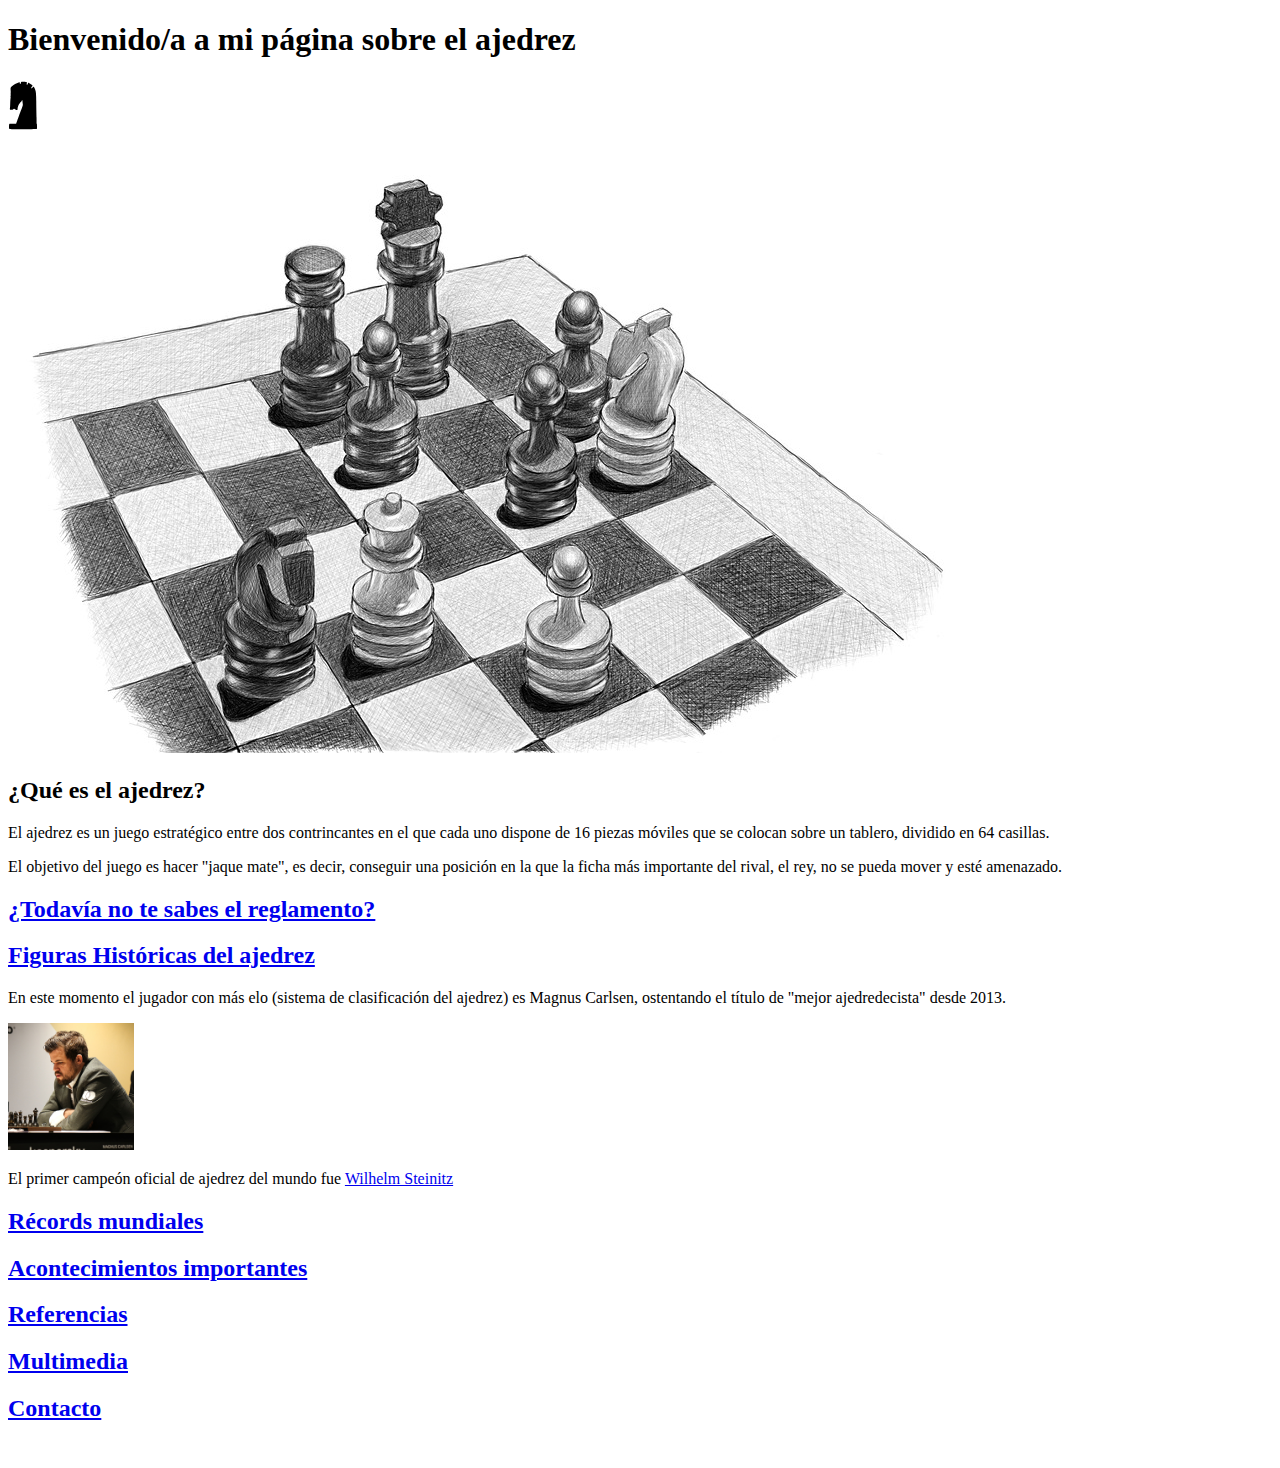
<file: web de ajedrez/index.html>
﻿<!DOCTYPE HTML>
<html lang="es">

<head>
    <meta charset="UTF-8">
    <title> Ajedrez </title>
    <link rel="icon" type="image/x-icon" href="../web de ajedrez/imagenes/favicon.ico">
</head>
<!--<br/> es para poner un espacio, <hr> es para poner una línea, <p></p> es para hacer un salto de página-->
<!--Se debe utilizar <h1,h2...> para los títulos, no se pueden utilizar para engrandecer las viñetas-->
<body>
    <h1> Bienvenido/a a mi página sobre el ajedrez </h1> 

    <img src="../web de ajedrez/imagenes/knight.svg" alt="knight" style="width:30px">

    <br/>

    <picture>
        <source media="(min-width:1200px)" srcset="imagenes/chess.jpg">
        <source media="(min-width:900px)" srcset="imagenes/chess2.jpg">
        <img src="imagenes/chess1.jpg" alt="tablero ajedrez" style="width:auto;">
    </picture>

      <!-- CONFIGURAR MAP
    <img src="imagenes/chess.jpg" usemap="#image-map">

    <map name="image-map">
        <area target="" alt="" title="" href="" coords="668,182,601,336" shape="rect">
        <area target="" alt="" title="" href="" coords="503,232,566,381" shape="rect">
        <area target="" alt="" title="" href="" coords="376,46,438,258,418,170,379,226,278,113,335,267,402,148" shape="0">
        <area target="" alt="" title="" href="" coords="277,119,342,278,312,209" shape="0">
    </map>
    --> 

    <!--es esencial el "alt" al poner una imagen-->
    <br/>

    <h2> ¿Qué es el ajedrez? </h2>
        El ajedrez es un juego estratégico entre dos contrincantes en el que cada uno dispone de 16 piezas móviles
        que se colocan sobre un tablero, dividido en 64 casillas. 
        <p>El objetivo del juego es hacer "jaque mate", es decir,
        conseguir una posición en la que la ficha más importante del rival, el rey, no se pueda mover y esté
        amenazado.</p>
    
    <h2> <a href="paginas/reglamento.html"> ¿Todavía no te sabes el reglamento? </a> </h2>

    <h2> <a href="paginas/famosos.html"> Figuras Históricas del ajedrez </a> </h2>
        En este momento el jugador con más elo (sistema de clasificación del ajedrez) es Magnus Carlsen, ostentando el título de "mejor ajedredecista" desde
        2013.
        <p><img src="imagenes/magnus.jpg" alt="magnus" width="10%"></p>
        <p>El primer campeón oficial de ajedrez del mundo fue <a href="../web de ajedrez/imagenes/first.jpg">Wilhelm Steinitz</a></p>

    <h2> <a href="paginas/records.html"> Récords mundiales </a> </h2>

    <h2> <a href="paginas/acontecimientos.html"> Acontecimientos importantes </a> </h2>

    <h2> <a href="paginas/referencias.html"> Referencias </a> </h2>

    <h2> <a href="paginas/multimedia.html"> Multimedia </a></h2>

    <h2> <a href="paginas/contacto.html"> Contacto </a></h2>
    
    <br/>
</body>

</html>

<!--web ajedrez - ASIR 23/24 - Hui Zhu Chen jdhfjdks-->
</file>
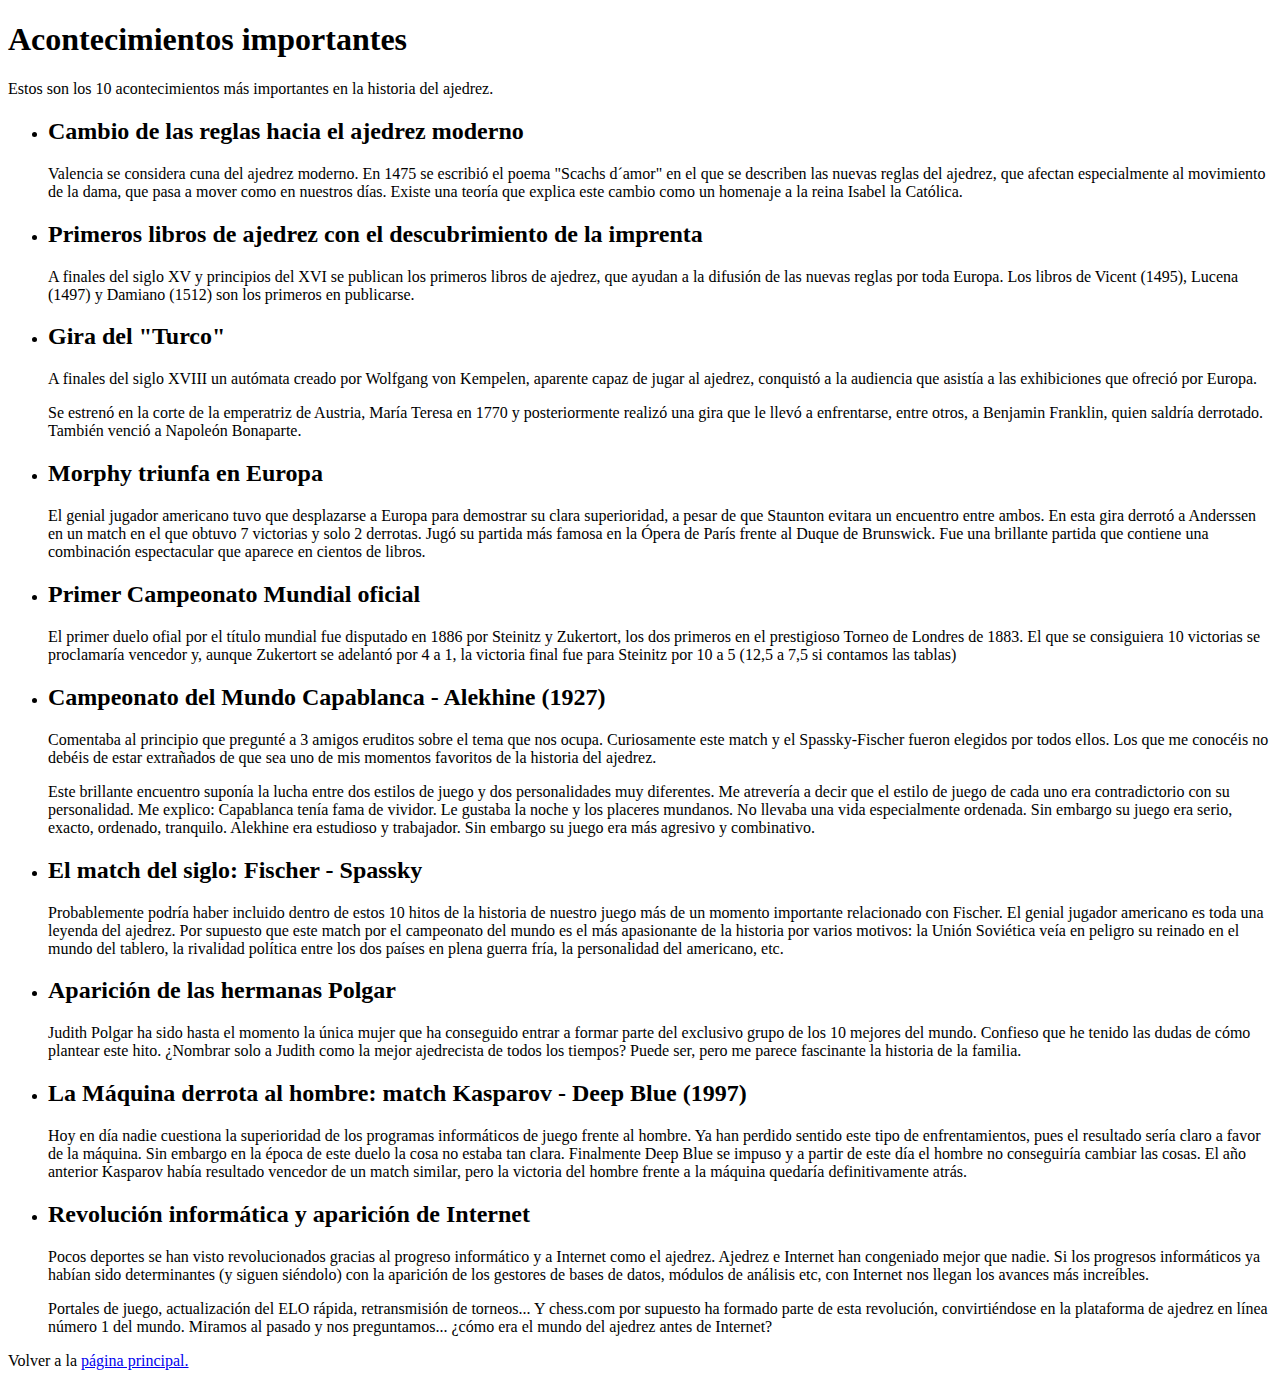
<file: web de ajedrez/paginas/acontecimientos.html>
﻿<!DOCTYPE HTML>
<html lang="es">

<head>
    <meta charset="UTF-8">
    <title>Acontecimientos </title>
</head>

<body>
    <h1> Acontecimientos importantes </h1>
    Estos son los 10 acontecimientos más importantes en la historia del ajedrez.
    <ul>
        <li><h2> Cambio de las reglas hacia el ajedrez moderno </h2>
            Valencia se considera cuna del ajedrez moderno. En 1475 se escribió el poema "Scachs d´amor" en el que se
            describen las nuevas reglas del ajedrez, que afectan especialmente al movimiento de la dama, que pasa a
            mover como en nuestros días. Existe una teoría que explica este cambio como un homenaje a la reina Isabel la
            Católica. </li>

        <li>
            <h2> Primeros libros de ajedrez con el descubrimiento de la imprenta </h2>
            A finales del siglo XV y principios del XVI se publican los primeros libros de ajedrez, que ayudan a la
            difusión de las nuevas reglas por toda Europa. Los libros de Vicent (1495), Lucena (1497) y Damiano (1512)
            son los primeros en publicarse.</li>

        <li><h2> Gira del "Turco" </h2>
            A finales del siglo XVIII un autómata creado por Wolfgang von Kempelen, aparente capaz de jugar al ajedrez,
            conquistó a la audiencia que asistía a las exhibiciones que ofreció por Europa.
            <p>
            Se estrenó en la corte de la emperatriz de Austria, María Teresa en 1770 y posteriormente realizó una gira
            que le llevó a enfrentarse, entre otros, a Benjamin Franklin, quien saldría derrotado. También venció a
            Napoleón Bonaparte.</p></li>

        <li><h2> Morphy triunfa en Europa</h2>
            El genial jugador americano tuvo que desplazarse a Europa para demostrar su clara superioridad, a pesar de
            que Staunton evitara un encuentro entre ambos. En esta gira derrotó a Anderssen en un match en el que obtuvo
            7 victorias y solo 2 derrotas. Jugó su partida más famosa en la Ópera de París frente al Duque de Brunswick.
            Fue una brillante partida que contiene una combinación espectacular que aparece en cientos de libros.</li>

        <li><h2> Primer Campeonato Mundial oficial </h2>
            El primer duelo ofial por el título mundial fue disputado en 1886 por Steinitz y Zukertort, los dos primeros
            en el prestigioso Torneo de Londres de 1883. El que se consiguiera 10 victorias se proclamaría vencedor y,
            aunque Zukertort se adelantó por 4 a 1, la victoria final fue para Steinitz por 10 a 5 (12,5 a 7,5 si
            contamos las tablas) </li>

        <li><h2>Campeonato del Mundo Capablanca - Alekhine (1927)</h2>
            Comentaba al principio que pregunté a 3 amigos eruditos sobre el tema que nos ocupa. Curiosamente este match
            y el Spassky-Fischer fueron elegidos por todos ellos. Los que me conocéis no debéis de estar extrañados de
            que sea uno de mis momentos favoritos de la historia del ajedrez.
            <p>
            Este brillante encuentro suponía la lucha entre dos estilos de juego y dos personalidades muy diferentes. Me
            atrevería a decir que el estilo de juego de cada uno era contradictorio con su personalidad. Me explico:
            Capablanca tenía fama de vividor. Le gustaba la noche y los placeres mundanos. No llevaba una vida
            especialmente ordenada. Sin embargo su juego era serio, exacto, ordenado, tranquilo. Alekhine era estudioso
            y trabajador. Sin embargo su juego era más agresivo y combinativo.</p></li>

        <li><h2> El match del siglo: Fischer - Spassky</h2>
            Probablemente podría haber incluido dentro de estos 10 hitos de la historia de nuestro juego más de un
            momento importante relacionado con Fischer. El genial jugador americano es toda una leyenda del ajedrez. Por
            supuesto que este match por el campeonato del mundo es el más apasionante de la historia por varios motivos:
            la Unión Soviética veía en peligro su reinado en el mundo del tablero, la rivalidad política entre los dos
            países en plena guerra fría, la personalidad del americano, etc.</li>

        <li><h2> Aparición de las hermanas Polgar</h2>
            Judith Polgar ha sido hasta el momento la única mujer que ha conseguido entrar a formar parte del exclusivo
            grupo de los 10 mejores del mundo. Confieso que he tenido las dudas de cómo plantear este hito. ¿Nombrar
            solo a Judith como la mejor ajedrecista de todos los tiempos? Puede ser, pero me parece fascinante la
            historia de la familia.</li>  
            
        <li><h2> La Máquina derrota al hombre: match Kasparov - Deep Blue (1997)</h2>
            Hoy en día nadie cuestiona la superioridad de los programas informáticos de juego frente al hombre. Ya han
            perdido sentido este tipo de enfrentamientos, pues el resultado sería claro a favor de la máquina. Sin
            embargo en la época de este duelo la cosa no estaba tan clara. Finalmente Deep Blue se impuso y a partir de
            este día el hombre no conseguiría cambiar las cosas. El año anterior Kasparov había resultado vencedor de un
            match similar, pero la victoria del hombre frente a la máquina quedaría definitivamente atrás.</li>

        <li><h2> Revolución informática y aparición de Internet</h2>
            Pocos deportes se han visto revolucionados gracias al progreso informático y a Internet como el ajedrez.
            Ajedrez e Internet han congeniado mejor que nadie. Si los progresos informáticos ya habían sido
            determinantes (y siguen siéndolo) con la aparición de los gestores de bases de datos, módulos de análisis
            etc, con Internet nos llegan los avances más increíbles.
            <p>Portales de juego, actualización del ELO rápida, retransmisión de torneos... Y chess.com por supuesto ha
                formado parte de esta revolución, convirtiéndose en la plataforma de ajedrez en línea número 1 del mundo.
                Miramos al pasado y nos preguntamos... ¿cómo era el mundo del ajedrez antes de Internet?</p> </li>
    </ul>
        Volver a la <a href="../index.html"> página principal. </a>
</body>

</html>
</file>
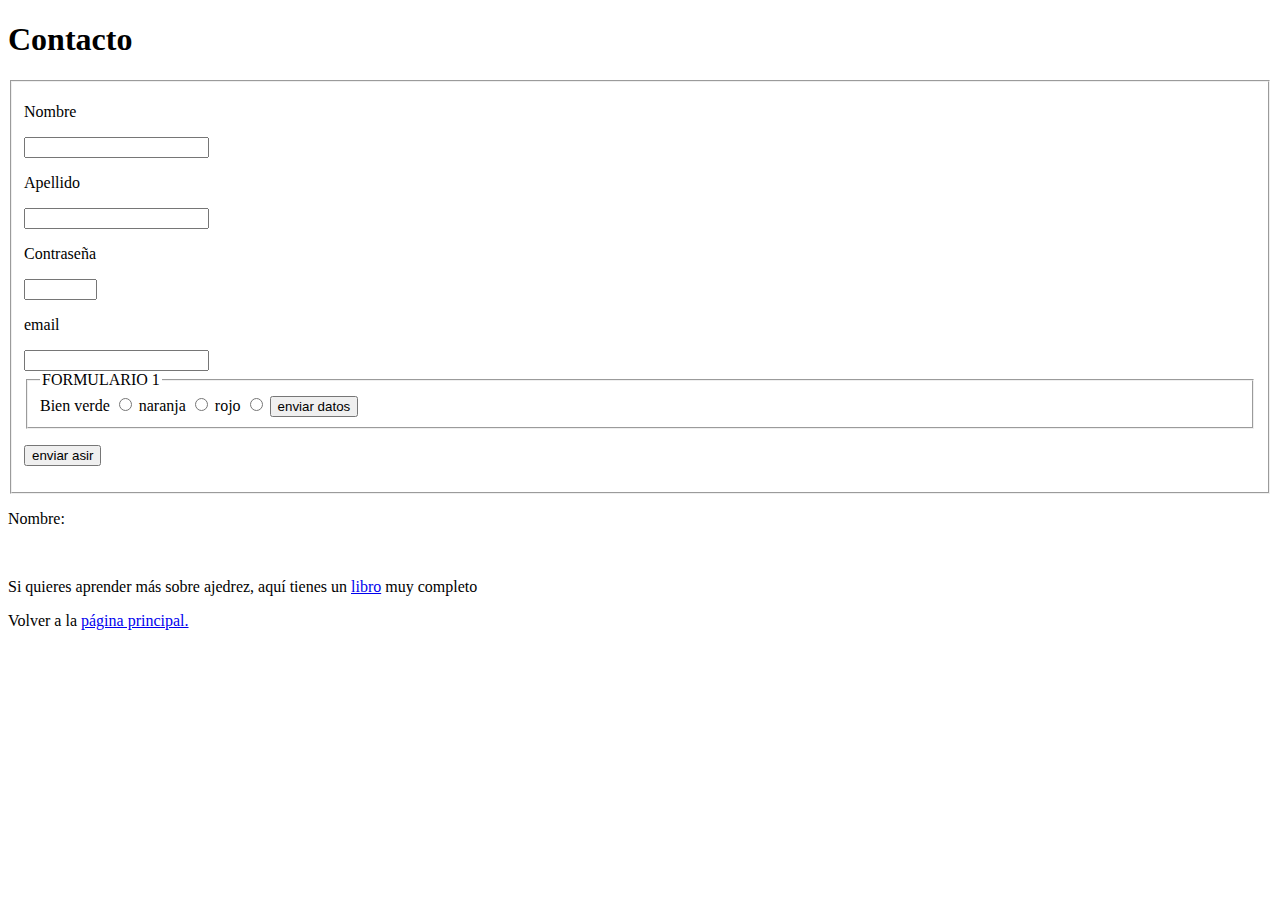
<file: web de ajedrez/paginas/contacto.html>
<!DOCTYPE HTML>
<html lang="es">

<head>
    <meta charset="UTF-8">
    <title> Contacto </title>
</head>
<body>
    <h1>Contacto</h1>
  
    <form action="tratar.py" method="get">
        <fieldset>
            <p>Nombre</p>
            <input type="text" name="nombre" id="nombre">

            <p>Apellido</p>
            <input type="text" name="apellido" id="apellido">
    
            <p><label for="clave"> Contraseña </label></p>
            <input type="password" name="clave" id="clave" size="6" max1>
    
            <p> <label for="email">email</label></p>
            <input type="email" name="email" id="email">

            <text area>

            </text>

            <fieldset>
                <legend>FORMULARIO 1</legend>
                <span class="Bien"> Bien</span>
                <label for="radioverde"> verde </label> 
                <input type="radio" name="radioverde" id="radioverde" value="verde"/>
                <label for="radio naranja"> naranja </label>
                <input type="radio" name="radionaranja" id="radionaranja" value="naranja" />
                <label for="radiorojo"> rojo </label>
                <input type="radio" name="radiorojo" id="radiorojo" value="rojo" />
                <input type="submit" value="enviar datos" />

            </fieldset>
            <!--buscar y hacer bien-->

            <p><input type="submit" value="enviar asir"></p>

        </fieldset>
        <p>Nombre:</p>
       

    </form>
    <br>
    
    <p>Si quieres aprender más sobre ajedrez, aquí tienes un <a href="../descargas/chessbook.pdf" download>libro</a> muy completo </p>
    <p>Volver a la <a href="../index.html"> página principal. </a></p>
    <!--Para enviar un correo desde la aplicación nativa <a href="mailto:shzc93@gmail.com">shzc93@gmail.com</a>-->
    <!--NO HACER NUNCA-->



</body>
</HTML>
</file>
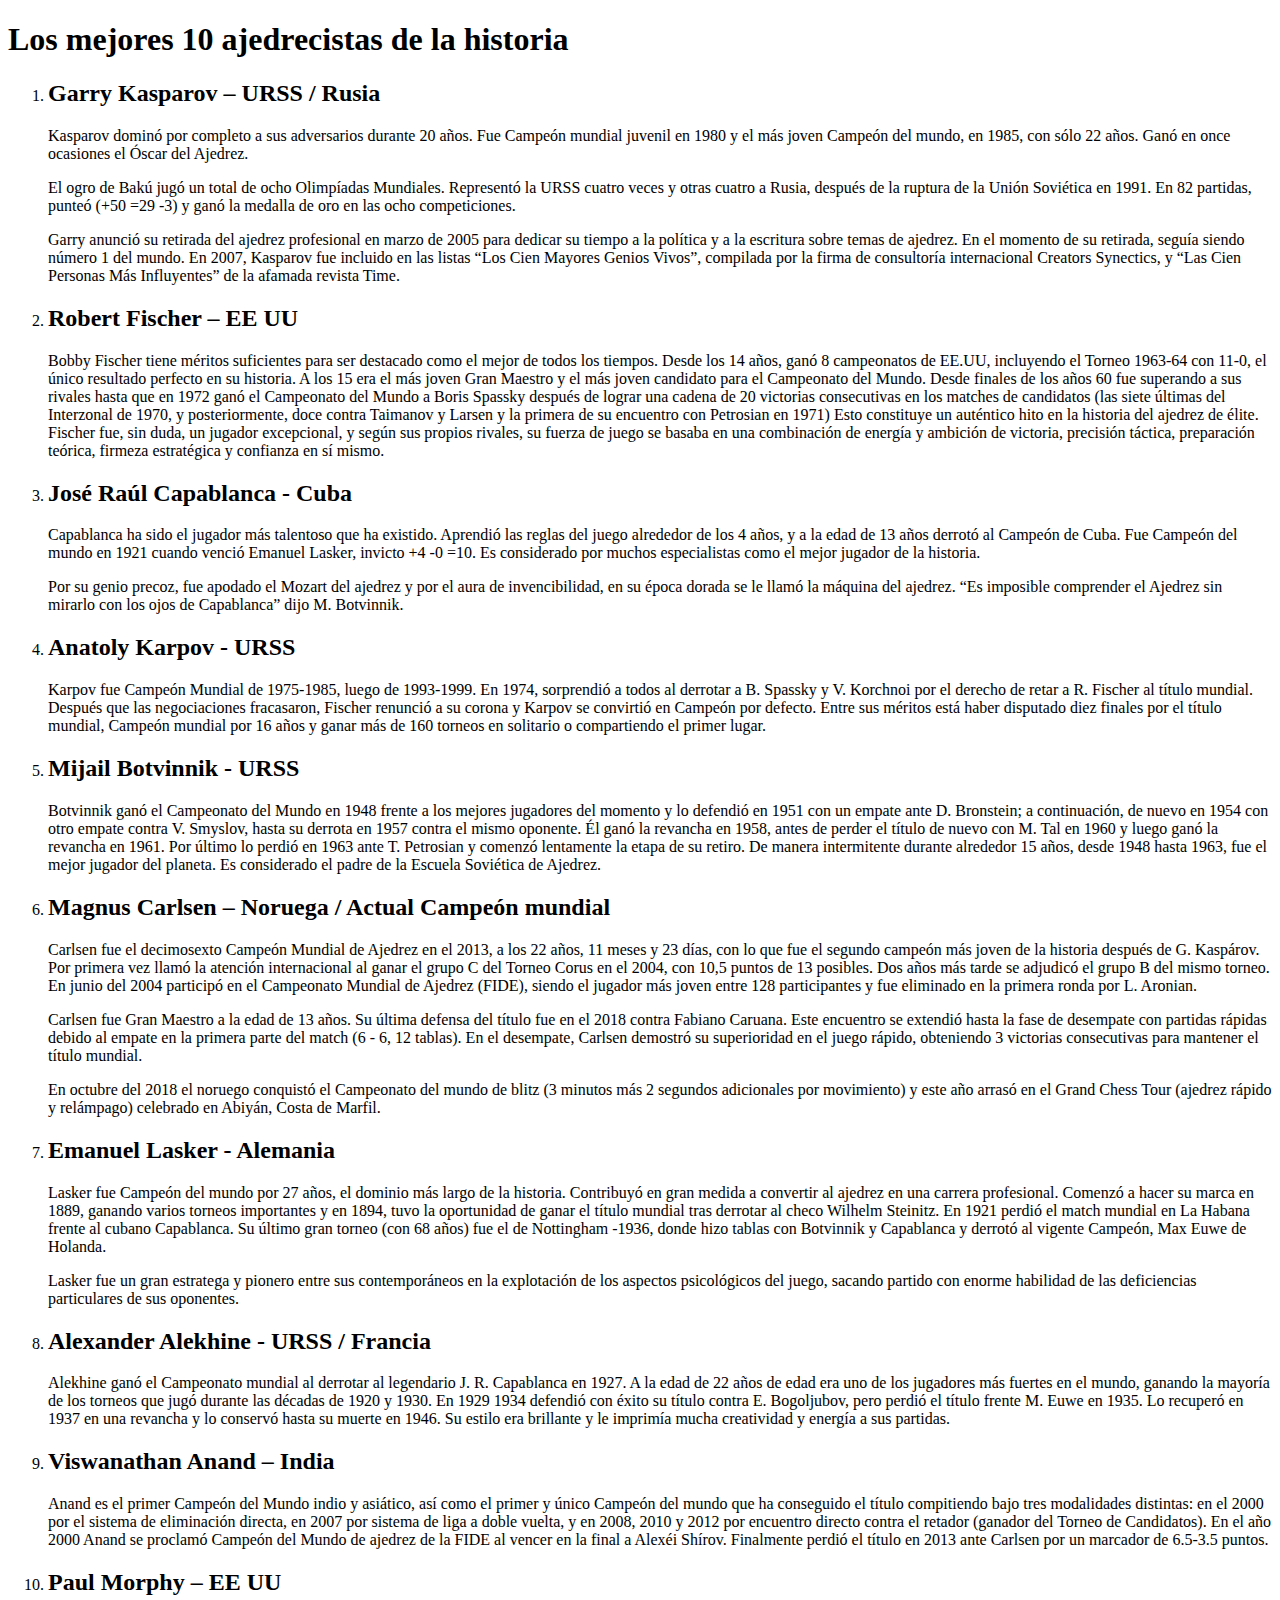
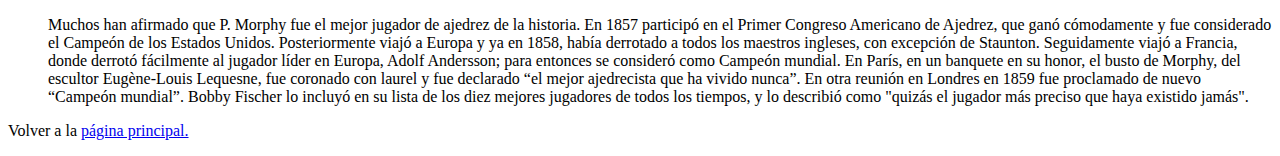
<file: web de ajedrez/paginas/famosos.html>
﻿<!DOCTYPE HTML>
<html lang="es">

<head>
    <meta charset="UTF-8">
    <title>Personajes históricos </title>
</head>

<body>
    <!-- <il> es para iniciar un índice con números, <ul> es con puntos -->
    <!--ul/ol>li*5 crea 5 líneas de viñetas-->
    <h1> Los mejores 10 ajedrecistas de la historia </h1>
    <ol>
        <li><h2>Garry Kasparov – URSS / Rusia</h2>
        Kasparov dominó por completo a sus adversarios durante 20 años. Fue Campeón mundial juvenil en 1980 y el más
        joven Campeón del mundo, en 1985, con sólo 22 años. Ganó en once ocasiones el Óscar del Ajedrez.
        <p>El ogro de Bakú jugó un total de ocho Olimpíadas Mundiales. Representó la URSS cuatro veces y otras cuatro a
        Rusia, después de la ruptura de la Unión Soviética en 1991. En 82 partidas, punteó (+50 =29 -3) y ganó la
        medalla de oro en las ocho competiciones.</p>
       <p>Garry anunció su retirada del ajedrez profesional en marzo de 2005 para dedicar su tiempo a la política y a la
        escritura sobre temas de ajedrez. En el momento de su retirada, seguía siendo número 1 del mundo. En 2007,
        Kasparov fue incluido en las listas “Los Cien Mayores Genios Vivos”, compilada por la firma de consultoría
        internacional Creators Synectics, y “Las Cien Personas Más Influyentes” de la afamada revista Time. </p></li>

        <li> <h2>Robert Fischer – EE UU </h2>
        Bobby Fischer tiene méritos suficientes para ser destacado como el mejor de todos los tiempos. Desde los 14
        años, ganó 8 campeonatos de EE.UU, incluyendo el Torneo 1963-64 con 11-0, el único resultado perfecto en su
        historia. A los 15 era el más joven Gran Maestro y el más joven candidato para el Campeonato del Mundo. Desde
        finales de los años 60 fue superando a sus rivales hasta que en 1972 ganó el Campeonato del Mundo a Boris
        Spassky después de lograr una cadena de 20 victorias consecutivas en los matches de candidatos (las siete
        últimas del Interzonal de 1970, y posteriormente, doce contra Taimanov y Larsen y la primera de su encuentro con
        Petrosian en 1971) Esto constituye un auténtico hito en la historia del ajedrez de élite. Fischer fue, sin duda,
        un jugador excepcional, y según sus propios rivales, su fuerza de juego se basaba en una combinación de energía
        y ambición de victoria, precisión táctica, preparación teórica, firmeza estratégica y confianza en sí mismo.</li>

        <li><h2>José Raúl Capablanca - Cuba</h2>
        Capablanca ha sido el jugador más talentoso que ha existido. Aprendió las reglas del juego alrededor de los 4
        años, y a la edad de 13 años derrotó al Campeón de Cuba. Fue Campeón del mundo en 1921 cuando venció Emanuel
        Lasker, invicto +4 -0 =10. Es considerado por muchos especialistas como el mejor jugador de la historia.
        <p> Por su genio precoz, fue apodado el Mozart del ajedrez y por el aura de invencibilidad, en su época dorada se le
        llamó la máquina del ajedrez. “Es imposible comprender el Ajedrez sin mirarlo con los ojos de Capablanca” dijo
        M. Botvinnik.</p></li>
            
        <li><h2>Anatoly Karpov - URSS</h2> 
        Karpov fue Campeón Mundial de 1975-1985, luego de 1993-1999. En 1974, sorprendió a todos al derrotar a B.
        Spassky y V. Korchnoi por el derecho de retar a R. Fischer al título mundial. Después que las negociaciones
        fracasaron, Fischer renunció a su corona y Karpov se convirtió en Campeón por defecto. Entre sus méritos está
        haber disputado diez finales por el título mundial, Campeón mundial por 16 años y ganar más de 160 torneos en
        solitario o compartiendo el primer lugar.</li>
    
        <li><h2> Mijail Botvinnik - URSS</h2>
        Botvinnik ganó el Campeonato del Mundo en 1948 frente a los mejores jugadores del momento y lo defendió en 1951
        con un empate ante D. Bronstein; a continuación, de nuevo en 1954 con otro empate contra V. Smyslov, hasta su
        derrota en 1957 contra el mismo oponente. Él ganó la revancha en 1958, antes de perder el título de nuevo con M.
        Tal en 1960 y luego ganó la revancha en 1961. Por último lo perdió en 1963 ante T. Petrosian y comenzó
        lentamente la etapa de su retiro. De manera intermitente durante alrededor 15 años, desde 1948 hasta 1963, fue
        el mejor jugador del planeta. Es considerado el padre de la Escuela Soviética de Ajedrez.</li>
    
        <li> <h2>Magnus Carlsen – Noruega / Actual Campeón mundial</h2>
        Carlsen fue el decimosexto Campeón Mundial de Ajedrez en el 2013, a los 22 años, 11 meses y 23 días, con lo que
        fue el segundo campeón más joven de la historia después de G. Kaspárov. Por primera vez llamó la atención
        internacional al ganar el grupo C del Torneo Corus en el 2004, con 10,5 puntos de 13 posibles. Dos años más
        tarde se adjudicó el grupo B del mismo torneo. En junio del 2004 participó en el Campeonato Mundial de Ajedrez
        (FIDE), siendo el jugador más joven entre 128 participantes y fue eliminado en la primera ronda por L. Aronian.
        <p>Carlsen fue Gran Maestro a la edad de 13 años. Su última defensa del título fue en el 2018 contra Fabiano
            Caruana. Este encuentro se extendió hasta la fase de desempate con partidas rápidas debido al empate en la
            primera parte del match (6 - 6, 12 tablas). En el desempate, Carlsen demostró su superioridad en el juego
            rápido, obteniendo 3 victorias consecutivas para mantener el título mundial.</p>
        <p>En octubre del 2018 el noruego conquistó el Campeonato del mundo de blitz (3 minutos más 2 segundos adicionales
            por movimiento) y este año arrasó en el Grand Chess Tour (ajedrez rápido y relámpago) celebrado en Abiyán, Costa
            de Marfil.</p></li>

        <li><h2>Emanuel Lasker - Alemania</h2>
        Lasker fue Campeón del mundo por 27 años, el dominio más largo de la historia. Contribuyó en gran medida a
        convertir al ajedrez en una carrera profesional. Comenzó a hacer su marca en 1889, ganando varios torneos
        importantes y en 1894, tuvo la oportunidad de ganar el título mundial tras derrotar al checo Wilhelm Steinitz.
        En 1921 perdió el match mundial en La Habana frente al cubano Capablanca. Su último gran torneo (con 68 años)
        fue el de Nottingham -1936, donde hizo tablas con Botvinnik y Capablanca y derrotó al vigente Campeón, Max Euwe
        de Holanda.
        <p>Lasker fue un gran estratega y pionero entre sus contemporáneos en la explotación de los aspectos psicológicos
        del juego, sacando partido con enorme habilidad de las deficiencias particulares de sus oponentes.</p></li>

        <li><h2>Alexander Alekhine - URSS / Francia</h2>
        Alekhine ganó el Campeonato mundial al derrotar al legendario J. R. Capablanca en 1927. A la edad de 22 años de
        edad era uno de los jugadores más fuertes en el mundo, ganando la mayoría de los torneos que jugó durante las
        décadas de 1920 y 1930. En 1929 1934 defendió con éxito su título contra E. Bogoljubov, pero perdió el título
        frente M. Euwe en 1935. Lo recuperó en 1937 en una revancha y lo conservó hasta su muerte en 1946. Su estilo era
        brillante y le imprimía mucha creatividad y energía a sus partidas.</li>
        
        <li> <h2>Viswanathan Anand – India</h2>
        Anand es el primer Campeón del Mundo indio y asiático, así como el primer y único Campeón del mundo que ha
        conseguido el título compitiendo bajo tres modalidades distintas: en el 2000 por el sistema de eliminación
        directa, en 2007 por sistema de liga a doble vuelta, y en 2008, 2010 y 2012 por encuentro directo contra el
        retador (ganador del Torneo de Candidatos). En el año 2000 Anand se proclamó Campeón del Mundo de ajedrez de la
        FIDE al vencer en la final a Alexéi Shírov. Finalmente perdió el título en 2013 ante Carlsen por un marcador de
        6.5-3.5 puntos.</li>
        
        <li><h2>Paul Morphy – EE UU</h2>
        Muchos han afirmado que P. Morphy fue el mejor jugador de ajedrez de la historia. En 1857 participó en el Primer
        Congreso Americano de Ajedrez, que ganó cómodamente y fue considerado el Campeón de los Estados Unidos.
        Posteriormente viajó a Europa y ya en 1858, había derrotado a todos los maestros ingleses, con excepción de
        Staunton. Seguidamente viajó a Francia, donde derrotó fácilmente al jugador líder en Europa, Adolf Andersson;
        para entonces se consideró como Campeón mundial. En París, en un banquete en su honor, el busto de Morphy, del
        escultor Eugène-Louis Lequesne, fue coronado con laurel y fue declarado “el mejor ajedrecista que ha vivido
        nunca”. En otra reunión en Londres en 1859 fue proclamado de nuevo “Campeón mundial”. Bobby Fischer lo incluyó
        en su lista de los diez mejores jugadores de todos los tiempos, y lo describió como "quizás el jugador más
        preciso que haya existido jamás".</li>
    </ol>
    <p>
        Volver a la <a href="../index.html"> página principal.</a>
    </p>
</body>

</html>
</file>
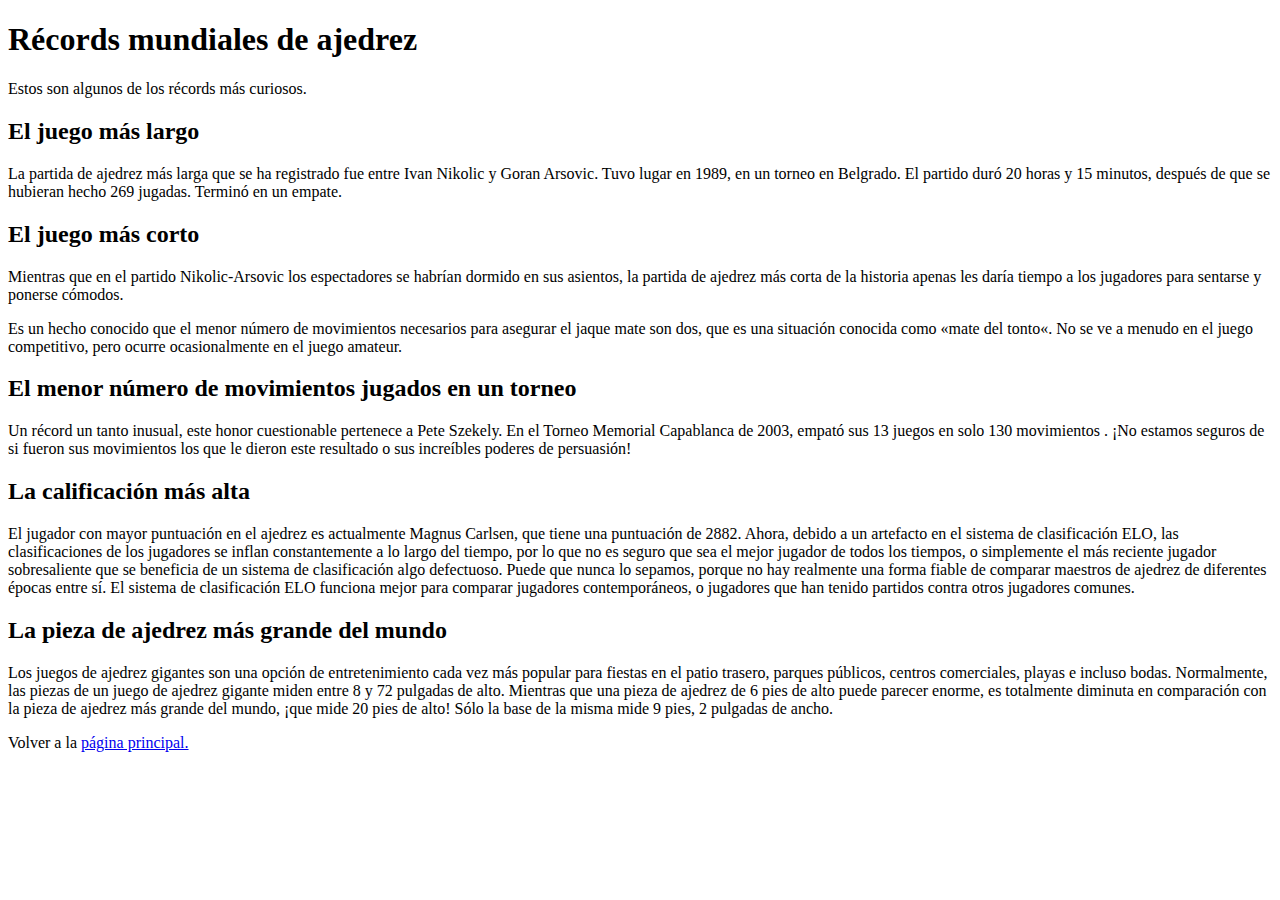
<file: web de ajedrez/paginas/records.html>
﻿<!DOCTYPE HTML>
<html lang="es">

<head>
    <meta charset="UTF-8">
    <title> Récords mundiales </title>
</head>

<body>
    <h1> Récords mundiales de ajedrez </h1>
    Estos son algunos de los récords más curiosos.

    <h2> El juego más largo </h2>
    La partida de ajedrez más larga que se ha registrado fue entre Ivan Nikolic y Goran Arsovic. Tuvo lugar en 1989, en
    un torneo en Belgrado. El partido duró 20 horas y 15 minutos, después de que se hubieran hecho 269 jugadas. Terminó
    en un empate.

    <h2> El juego más corto </h2>
    Mientras que en el partido Nikolic-Arsovic los espectadores se habrían dormido en sus asientos, la partida de
    ajedrez más corta de la historia apenas les daría tiempo a los jugadores para sentarse y ponerse cómodos.
    <p> Es un hecho conocido que el menor número de movimientos necesarios para asegurar el jaque mate son dos, que es una
        situación conocida como «mate del tonto«. No se ve a menudo en el juego competitivo, pero ocurre ocasionalmente en
        el juego amateur.</p>
   
    <h2> El menor número de movimientos jugados en un torneo </h2>
    Un récord un tanto inusual, este honor cuestionable pertenece a Pete Szekely. En el Torneo Memorial Capablanca de
    2003, empató sus 13 juegos en solo 130 movimientos . ¡No estamos seguros de si fueron sus movimientos los que le
    dieron este resultado o sus increíbles poderes de persuasión!
    
    <h2> La calificación más alta </h2>
    El jugador con mayor puntuación en el ajedrez es actualmente Magnus Carlsen, que tiene una puntuación de 2882.
    Ahora, debido a un artefacto en el sistema de clasificación ELO, las clasificaciones de los jugadores se inflan
    constantemente a lo largo del tiempo, por lo que no es seguro que sea el mejor jugador de todos los tiempos, o
    simplemente el más reciente jugador sobresaliente que se beneficia de un sistema de clasificación algo defectuoso.
    Puede que nunca lo sepamos, porque no hay realmente una forma fiable de comparar maestros de ajedrez de diferentes
    épocas entre sí. El sistema de clasificación ELO funciona mejor para comparar jugadores contemporáneos, o jugadores
    que han tenido partidos contra otros jugadores comunes.

    <h2> La pieza de ajedrez más grande del mundo </h2>
    Los juegos de ajedrez gigantes son una opción de entretenimiento cada vez más popular para fiestas en el patio
    trasero, parques públicos, centros comerciales, playas e incluso bodas. Normalmente, las piezas de un juego de
    ajedrez gigante miden entre 8 y 72 pulgadas de alto. Mientras que una pieza de ajedrez de 6 pies de alto puede
    parecer enorme, es totalmente diminuta en comparación con la pieza de ajedrez más grande del mundo, ¡que mide 20
    pies de alto! Sólo la base de la misma mide 9 pies, 2 pulgadas de ancho.
    
    <p>Volver a la <a href="../index.html"> página principal. </a></p>
</body>
</htmal>
</file>
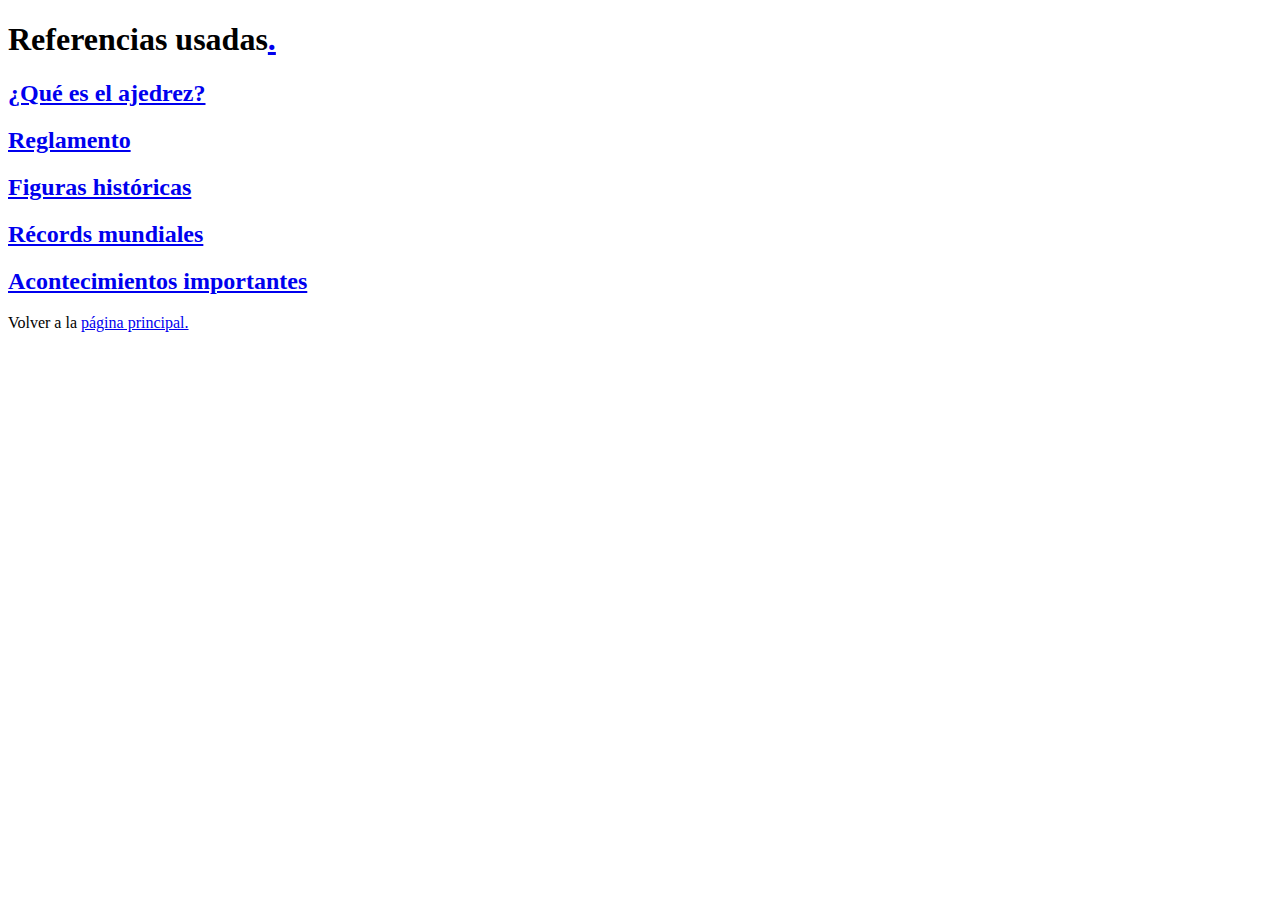
<file: web de ajedrez/paginas/referencias.html>
﻿<!DOCTYPE HTML>
<html lang="es">

<head>
        <meta charset="UTF-8">
        <title> Referencias </title>
</head>

<body>
    <h1>Referencias usadas<a href="https://imgur.com/a/iurycZW">. </a></h1> 
        <h2><a href="https://es.wikipedia.org/wiki/Ajedrez"> ¿Qué es el ajedrez? </a>
        <h2><a href="https://thezugzwangblog.com/reglas-del-ajedrez/#Las_reglas_del_ajedrez"> Reglamento </a></h2>
        <h2><a href="https://listindiario.com/ventana/2019/11/10/590580/los-10-mejores-ajedrecistas-de-la-historia"> Figuras históricas </a></h2>
        <h2><a href="https://jugadoresdeajedrez.com/informacion-general/records-mundiales-de-ajedrez/"> Récords
                mundiales </a></h2>
        <h2><a href="https://www.chess.com/es/article/view/los-10-momentos-mas-importantes-en-la-historia-del-ajedrez">
                Acontecimientos importantes </a></h2>

        Volver a la <a href="../index.html">página principal. </a>
</body>
</file>
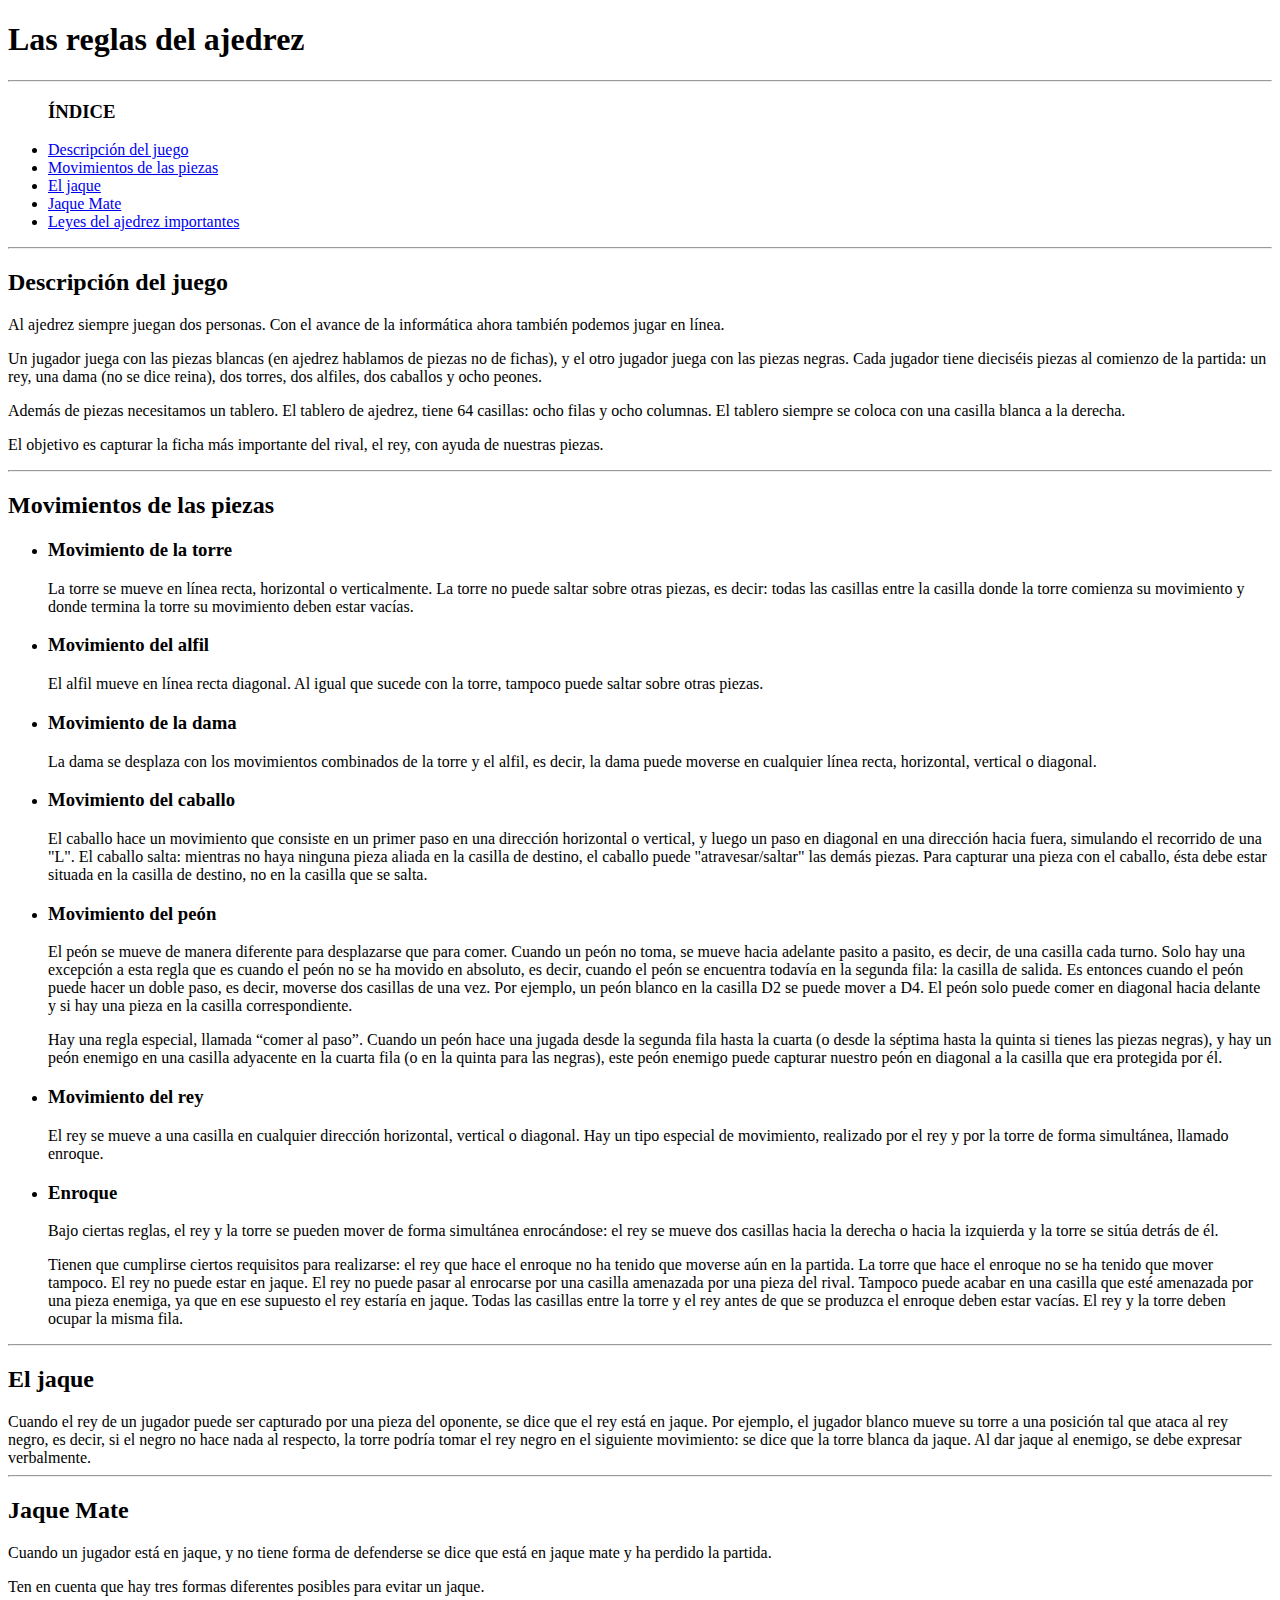
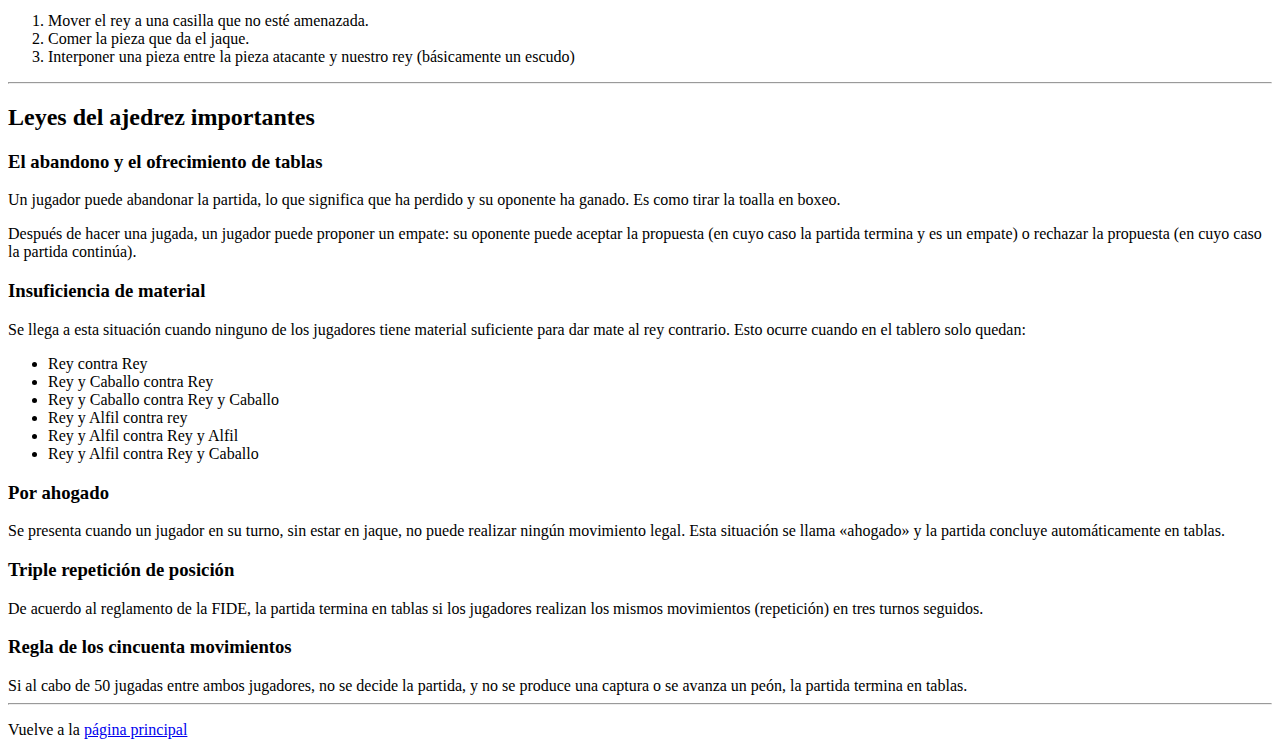
<file: web de ajedrez/paginas/reglamento.html>
﻿<!DOCTYPE HTML>
<html lang="es">

<head>
    <meta charset="UTF-8">
    <title>Reglamento ajedrez </title>
</head>

<body>
    <h1>Las reglas del ajedrez</h1>
    <hr>
    <!--<a href="#name"> (con #) <h2 id="name"> (sin # y dentro de <p> en este caso) para crear un enlace interno en la página web-->

    <ul> <h3>ÍNDICE</h3>
        <li><a href="#DescripciónDelJuego">Descripción del juego</a></li>
        <li><a href="#movpiezas">Movimientos de las piezas</a></li>
        <li><a href="#eljaque">El jaque</a></li>
        <li><a href="#jaquemate">Jaque Mate</a></li>
        <li><a href="#leyesdeajedrez">Leyes del ajedrez importantes</a></li>
    </ul>
    <hr>
    <h2 id="DescripciónDelJuego">Descripción del juego</h2>
    Al ajedrez siempre juegan dos personas. Con el avance de la informática ahora también podemos jugar en línea.
    <p>Un jugador juega con las piezas blancas (en ajedrez hablamos de piezas no de fichas), y el otro jugador juega con
        las piezas negras. Cada jugador tiene dieciséis piezas al comienzo de la partida: un rey, una dama (no se dice
        reina), dos torres, dos alfiles, dos caballos y ocho peones.</p>
    <p>Además de piezas necesitamos un tablero. El tablero de ajedrez, tiene 64 casillas: ocho filas y ocho columnas. El
        tablero siempre se coloca con una casilla blanca a la derecha.</p>
    <p>El objetivo es capturar la ficha más importante del rival, el rey, con ayuda de nuestras piezas.</p>
    <hr>
    <h2 id="movpiezas"> Movimientos de las piezas </h2>
        <ul>
            <li><h3>Movimiento de la torre</h3>
            La torre se mueve en línea recta, horizontal o verticalmente. La torre no puede saltar sobre otras piezas, es
            decir: todas las casillas entre la casilla donde la torre comienza su movimiento y donde termina la torre su
            movimiento deben estar vacías.</p></li>

            <li><h3>Movimiento del alfil</h3>
            El alfil mueve en línea recta diagonal. Al igual que sucede con la torre, tampoco puede saltar sobre otras
            piezas.</li>

            <li><h3>Movimiento de la dama</h3>
                La dama se desplaza con los movimientos combinados de la torre y el alfil, es decir, la dama puede moverse en
                cualquier línea recta, horizontal, vertical o diagonal.</li>

            <li><h3>Movimiento del caballo</h3>
                El caballo hace un movimiento que consiste en un primer paso en una dirección horizontal o vertical, y luego un
                paso en diagonal en una dirección hacia fuera, simulando el recorrido de una "L". El caballo salta: mientras no 
                haya ninguna pieza aliada en la casilla de destino, el caballo puede "atravesar/saltar" las demás piezas. 
                Para capturar una pieza con el caballo, ésta debe estar situada en la casilla de destino, no en la casilla que se salta.</li>

            <li><h3>Movimiento del peón</h3>
                El peón se mueve de manera diferente para desplazarse que para comer. Cuando un peón no toma, se mueve hacia
                adelante pasito a pasito, es decir, de una casilla cada turno. Solo hay una excepción a esta regla que es cuando
                el peón no se ha movido en absoluto, es decir, cuando el peón se encuentra todavía en la segunda fila: la casilla de salida.
                Es entonces cuando el peón puede hacer un doble paso, es decir, moverse dos casillas de una vez. Por ejemplo, un peón blanco
                en la casilla D2 se puede mover a D4. El peón solo puede comer en diagonal hacia delante y si hay una pieza en la casilla
                correspondiente.
                <p>Hay una regla especial, llamada “comer al paso”. Cuando un peón hace una jugada desde la segunda fila hasta la
                cuarta (o desde la séptima hasta la quinta si tienes las piezas negras), y hay un peón enemigo en una casilla adyacente en la
                cuarta fila (o en la quinta para las negras), este peón enemigo puede capturar nuestro peón en diagonal a la
                casilla que era protegida por él.</p></li>

            <li><h3>Movimiento del rey</h3>
                El rey se mueve a una casilla en cualquier dirección horizontal, vertical o diagonal. Hay un tipo especial de
                movimiento, realizado por el rey y por la torre de forma simultánea, llamado enroque.</li>

            <li><h3> Enroque</h3>
                Bajo ciertas reglas, el rey y la torre se pueden mover de forma simultánea enrocándose: 
                el rey se mueve dos casillas hacia la derecha o hacia la izquierda y la torre se sitúa detrás de él.
                <p>Tienen que cumplirse ciertos requisitos para realizarse: el rey que hace el enroque no ha tenido que moverse aún en la partida.
                    La torre que hace el enroque no se ha tenido que mover tampoco.
                    El rey no puede estar en jaque.
                    El rey no puede pasar al enrocarse por una casilla amenazada por una pieza del rival.
                    Tampoco puede acabar en una casilla que esté amenazada por una pieza enemiga, ya que en ese supuesto el rey
                    estaría en jaque.
                    Todas las casillas entre la torre y el rey antes de que se produzca el enroque deben estar vacías.
                    El rey y la torre deben ocupar la misma fila.</p></li>
        </ul>
    <hr>    
    <h2 id="eljaque">El jaque</h2>
        Cuando el rey de un jugador puede ser capturado por una pieza del oponente, se dice que el rey está en jaque.
        Por ejemplo, el jugador blanco mueve su torre a una posición tal que ataca al rey negro, es decir, si el negro
        no hace nada al respecto, la torre podría tomar el rey negro en el siguiente movimiento: se dice que la torre
        blanca da jaque. Al dar jaque al enemigo, se debe expresar verbalmente.
    <hr>    
    <h2 id="jaquemate">Jaque Mate</h2>
        Cuando un jugador está en jaque, y no tiene forma de defenderse se dice que está en jaque mate y ha perdido la partida.
        <p>Ten en cuenta que hay tres formas diferentes posibles para evitar un jaque.</p>
        <ol>
            <li>Mover el rey a una casilla que no esté amenazada.</li>
            <li>Comer la pieza que da el jaque.</li>
            <li>Interponer una pieza entre la pieza atacante y nuestro rey (básicamente un escudo)</li>
        </ol>
    <hr>
    <h2 id="leyesdeajedrez"> Leyes del ajedrez importantes</h2>

        <h3>El abandono y el ofrecimiento de tablas</h3>
        Un jugador puede abandonar la partida, lo que significa que ha perdido y su oponente ha ganado. 
        Es como tirar la toalla en boxeo.
        <p>Después de hacer una jugada, un jugador puede proponer un empate: su oponente puede aceptar la propuesta (en
            cuyo caso la partida termina y es un empate) o rechazar la propuesta (en cuyo caso la partida continúa).</p>

        <h3>Insuficiencia de material</h3>
        Se llega a esta situación cuando ninguno de los jugadores tiene material suficiente para dar mate al rey
        contrario. Esto ocurre cuando en el tablero solo quedan:
        <ul>
            <li>Rey contra Rey</li>
            <li>Rey y Caballo contra Rey</li>
            <li>Rey y Caballo contra Rey y Caballo</li>
            <li>Rey y Alfil contra rey</li>
            <li>Rey y Alfil contra Rey y Alfil</li>
            <li>Rey y Alfil contra Rey y Caballo</li>
        </ul>
       
        <h3>Por ahogado</h3>
        Se presenta cuando un jugador en su turno, sin estar en jaque, no puede realizar ningún movimiento legal. Esta
        situación se llama «ahogado» y la partida concluye automáticamente en tablas.

        <h3>Triple repetición de posición</h3>
        De acuerdo al reglamento de la FIDE, la partida termina en tablas si los jugadores realizan los mismos movimientos (repetición)
        en tres turnos seguidos. 

        <h3>Regla de los cincuenta movimientos</h3>
        Si al cabo de 50 jugadas entre ambos jugadores, no se decide la partida, y no se produce una captura o se avanza
        un peón, la partida termina en tablas.
        <hr>
        <p>Vuelve a la <a href="../index.html"> página principal </a></p>    
</body>

</html>
</file>
